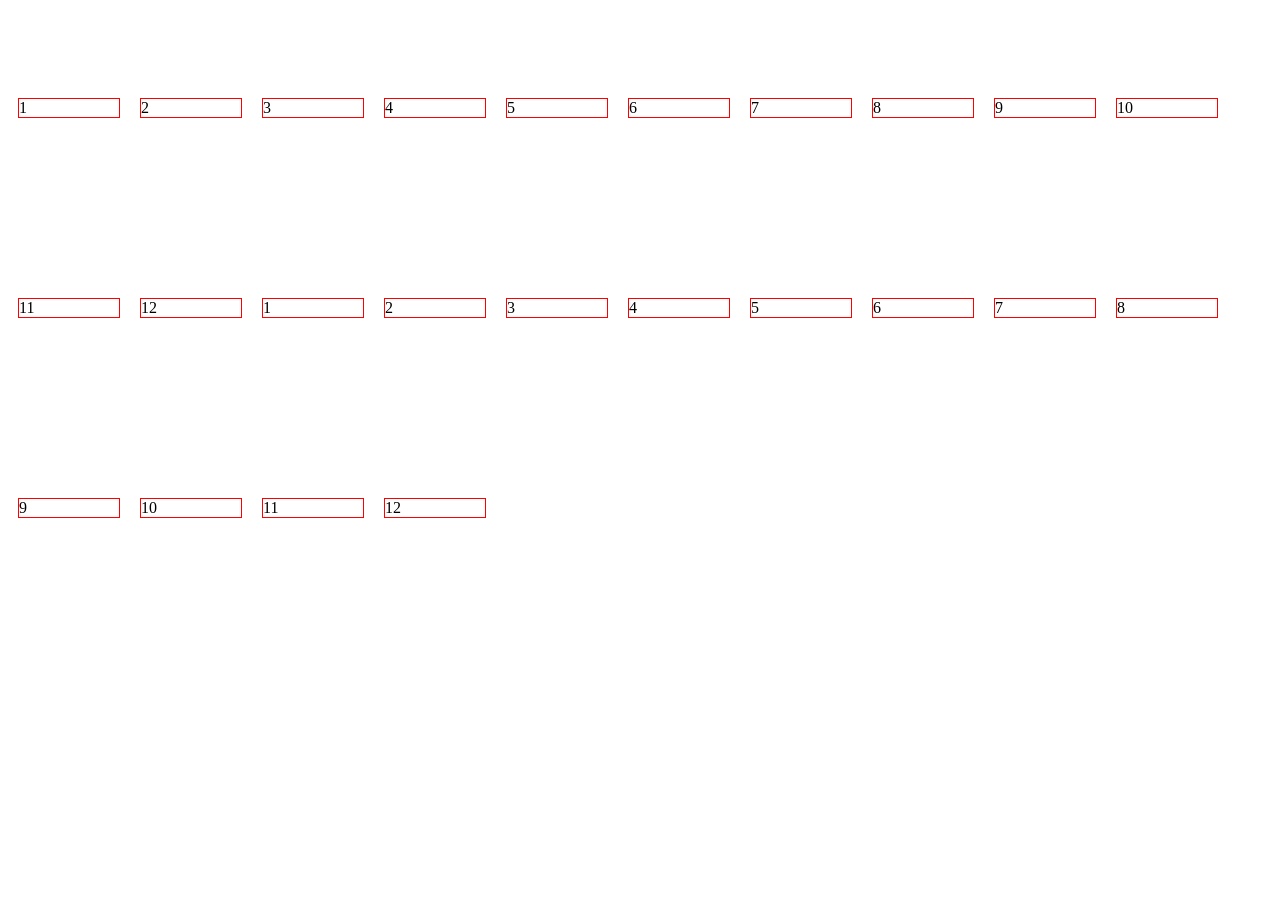
<file: DASHBOARD/test.html>
<!DOCTYPE html>
<html lang="en">
<head>
    <meta charset="UTF-8">
    <meta http-equiv="X-UA-Compatible" content="IE=edge">
    <meta name="viewport" content="width=device-width, initial-scale=1.0">
    <title>Document</title>
</head>

<style>
    .container{
        display: flex;
        height: 600px;
        flex-wrap: wrap;
        align-content: space-around;
    }
    .child{
        width:100px;
        /* line-height: 75px; */
        margin: 10px;
       border: 1px solid red;
    }
</style>
<body>
    
    <div class="container">
            <div class="child">
                1
            </div>
            <div class="child">
                2
            </div>
            <div class="child">
                3
            </div>
            <div class="child">
                4
            </div>
            <div class="child">
                5
            </div>
            <div class="child">
                6
            </div>
            <div class="child">
                7
            </div>
            <div class="child">
                8
            </div>
            <div class="child">
                9
            </div>
            <div class="child">
                10
            </div>
            <div class="child">
                11
            </div>
            <div class="child">
                12
            </div>
            <div class="child">
                1
            </div>
            <div class="child">
                2
            </div>
            <div class="child">
                3
            </div>
            <div class="child">
                4
            </div>
            <div class="child">
                5
            </div>
            <div class="child">
                6
            </div>
            <div class="child">
                7
            </div>
            <div class="child">
                8
            </div>
            <div class="child">
                9
            </div>
            <div class="child">
                10
            </div>
            <div class="child">
                11
            </div>
            <div class="child">
                12
            </div>
    </div>
</body>
</html>
</file>
